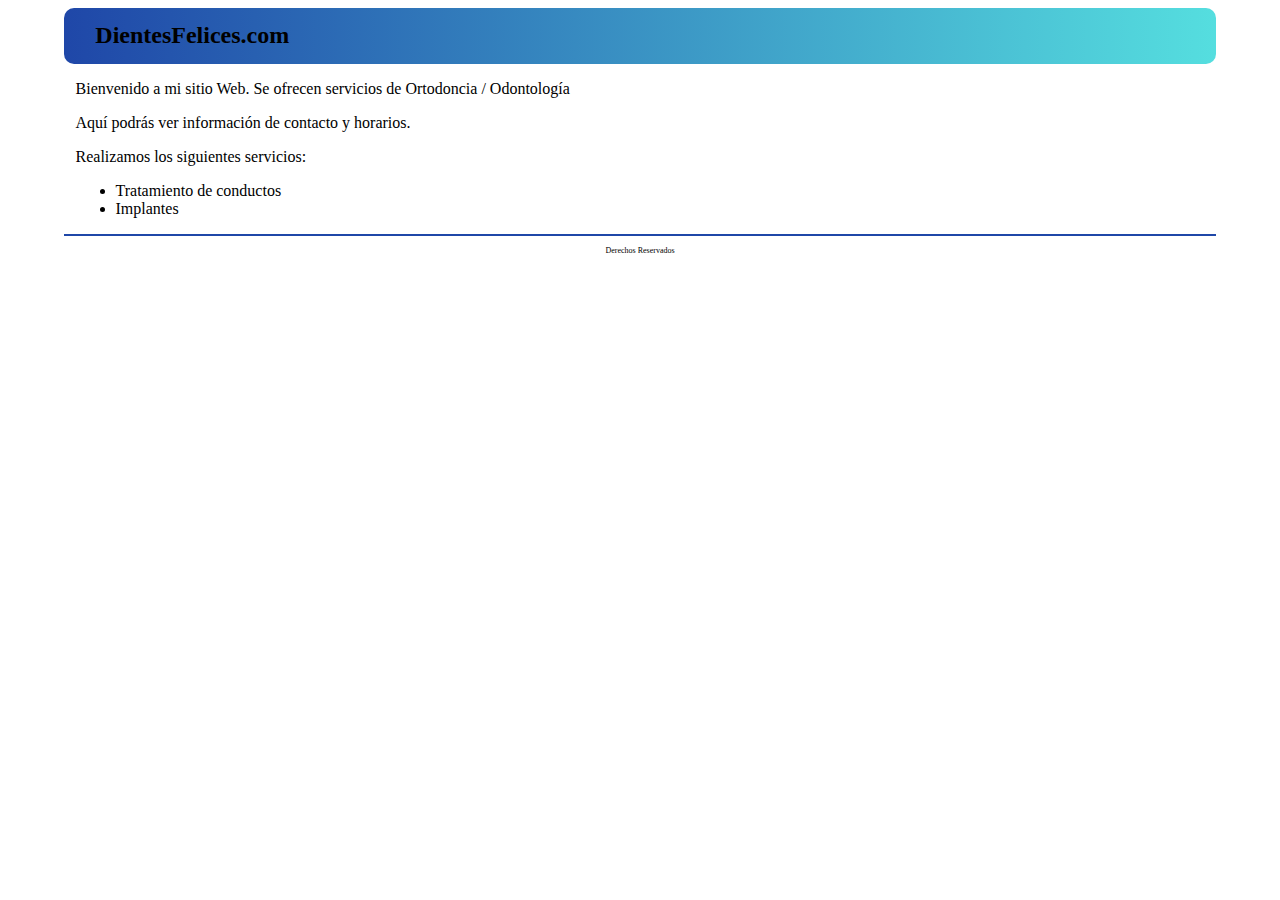
<file: diseno web adactativo/index.html>
<html>
<head>
	<title>DientesFelices</title>
	<link rel="stylesheet" href="css/estilos.css">
	<meta charset="utf-8">
</head>
<body>
<header>
	<h1>
		DientesFelices.com
	</h1>
</header>
<section id="contenido">
	<p>Bienvenido a mi sitio Web. Se ofrecen servicios de Ortodoncia / Odontología</p>
	<p>Aquí podrás ver información de contacto y horarios.</p>
	<p>
		Realizamos los siguientes servicios:
		<ul>
	<li>Tratamiento de conductos</li>
	<li>Implantes</li>
</ul>
	</p>
</section>

<footer>
	Derechos Reservados
</footer>
</body>
</html>
</file>
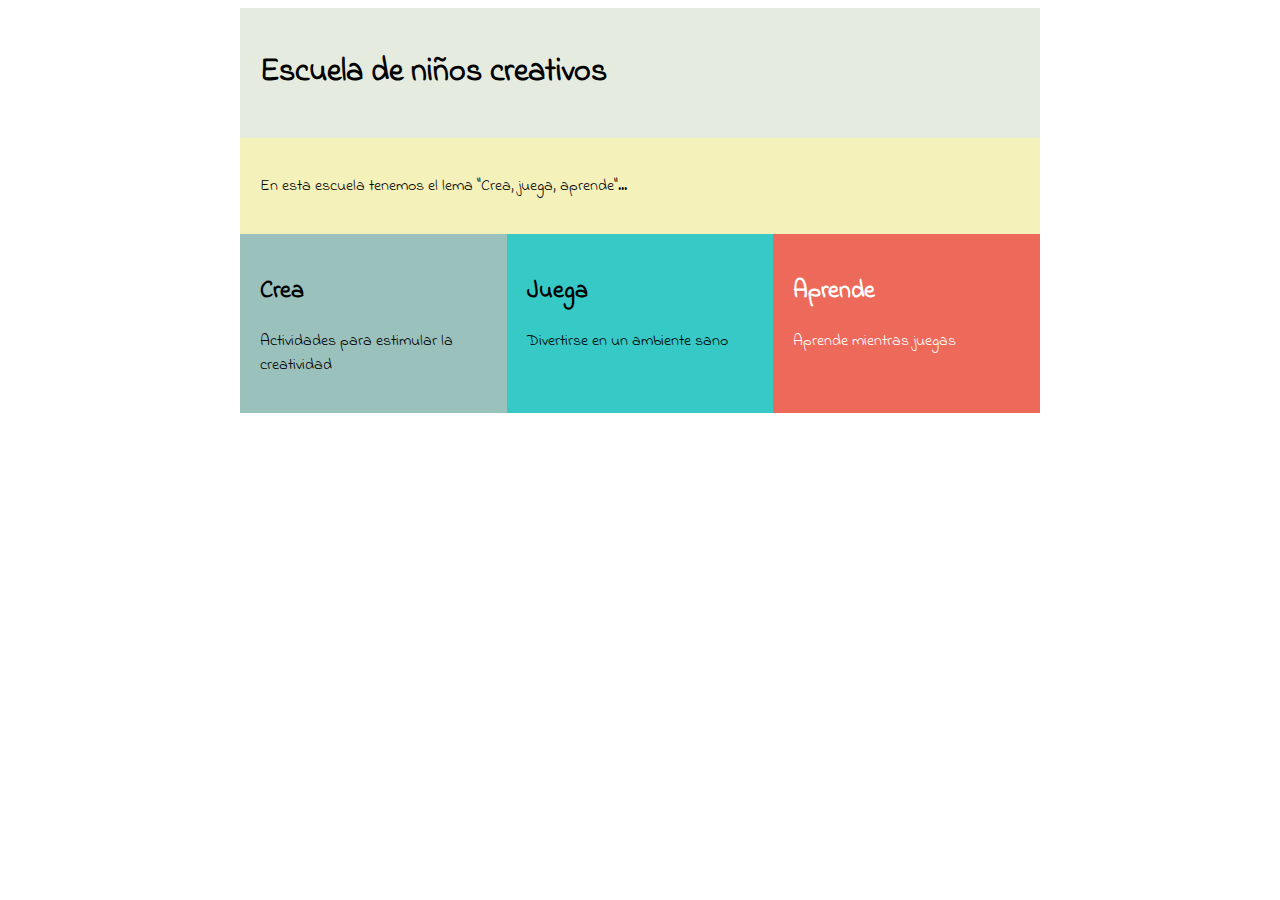
<file: Diseno web adactativo2/index.html>
<!DOCTYPE html>
<html lang="en">
<head>
	<title>Escuela de Niños creativos</title>
	<link href='https://fonts.googleapis.com/css?family=Indie+Flower' rel='stylesheet' type='text/css'>
	<link rel="stylesheet" href="css/estilos.css">
	<meta charset="utf-8">

</head>
<body>
<div class="container" role="main">
	<div class="c1">
		<h1>Escuela de niños creativos</h1>
	</div>
	<div class="c2">
		<p>En esta escuela tenemos el lema "Crea, juega, aprende"...</p>
	</div>
	<div class="c3">
		<h2>Crea</h2>
		<p>Actividades para estimular la creatividad</p>
	</div>
	<div class="c4">
		<h2>Juega</h2>
		<p>Divertirse en un ambiente sano</p>
	</div>
	<div class="c5">
		<h2>Aprende</h2>
		<p>Aprende mientras juegas</p>
	</div>
</div>

</body>
</html>
</file>
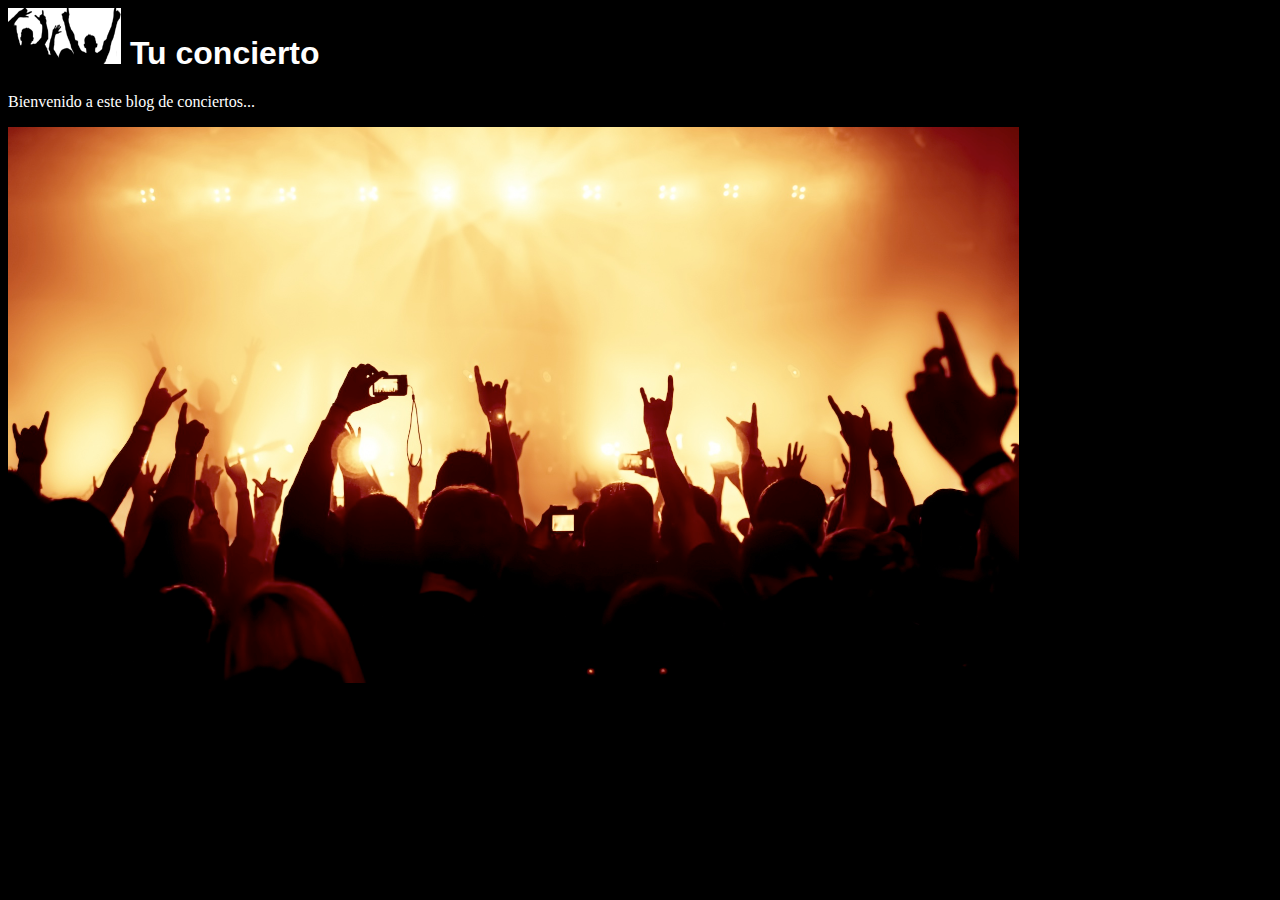
<file: ejercicio1/index.html>
<html>
	<head>
		<title>HTML Base</title>
		<link rel="stylesheet" type="text/css" href="css/estilos1.css">
		<style type="text/css">
			h1 {
				font-family: arial;
			}
		</style>
	</head>
	<body>
		<h1><img src="images/concert_logo.png" alt="Logo" style="background: white;"> Tu concierto</h1>
		<p>
			Bienvenido a este blog de conciertos...
		</p>
		<img src="images/concert.jpg" alt="Concierto" style="width: 80%">
	</body>
</html>
</file>
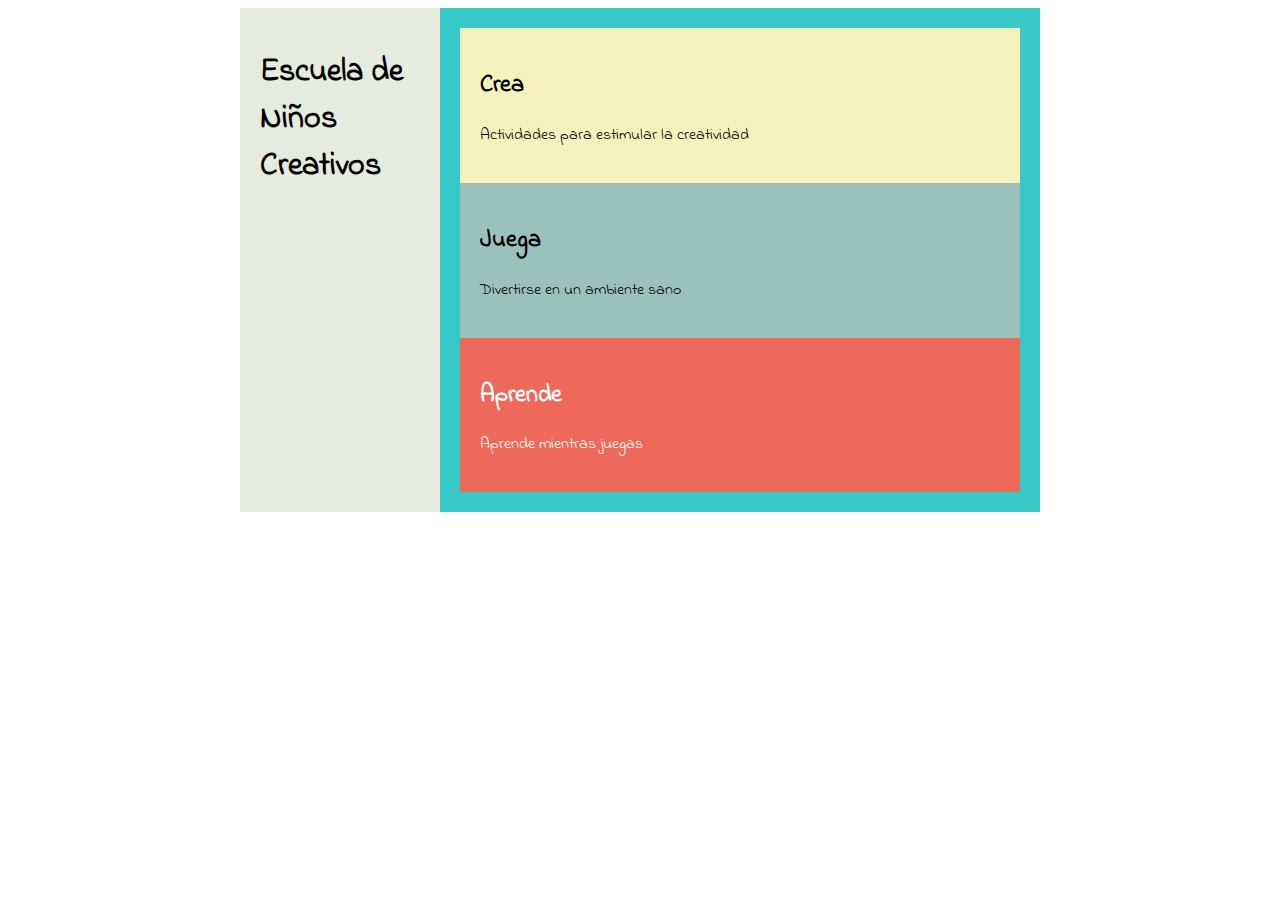
<file: ejercicio10/index.html>
<!DOCTYPE html>
<html lang="en">
<head>
	<title>Escuela de Niños creativos</title>
	<link href='https://fonts.googleapis.com/css?family=Indie+Flower' rel='stylesheet' type='text/css'>
	<link rel="stylesheet" href="css/estilos.css">
	<meta charset="utf-8">
</head>
<body>
<div class="container" role="main">
	<div class="c1">
		<h1>Escuela de Niños Creativos</h1>
	</div>
	<div class="c4">
		<div class="c2">
			<h2>Crea</h2>
			<p>Actividades para estimular la creatividad</p>
		</div>
		<div class="c3">
			<h2>Juega</h2>
			<p>Divertirse en un ambiente sano</p>
		</div>
		<div class="c5">
			<h2>Aprende</h2>
			<p>Aprende mientras juegas</p>
		</div>

	</div>
</div>
</body>
</html>
</file>
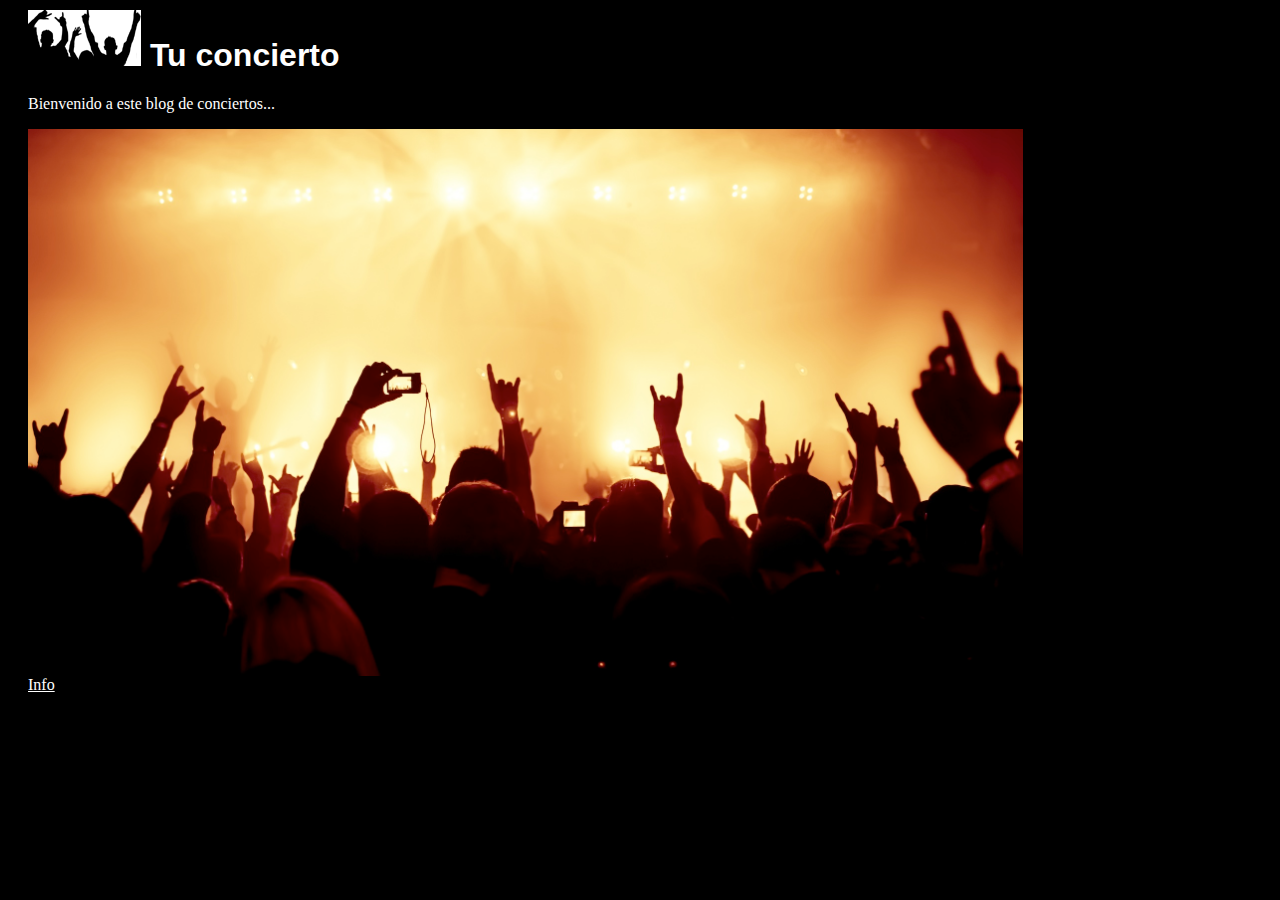
<file: ejercicio2/index.html>
<html>
<div>
	<head>
		<title>HTML Base</title>
		<link rel="stylesheet" href="stylesheets/styles.css">
		<style>
			h1 {
				font-family: Arial;
			}
		</style>
	</head>
	<body>
		<h1><img src="images/concert_logo.png" alt="Logo" style="background-color: white"> Tu concierto</h1>
		<p>
			Bienvenido a este blog de conciertos...
		</p>
		<img src="images/concert.jpg" alt="Concierto" style="width: 80%">
	</body>
	<a href=" mailto:info@tuconcierto.com" class="Info">Info</a>
</div>
</html>
</file>
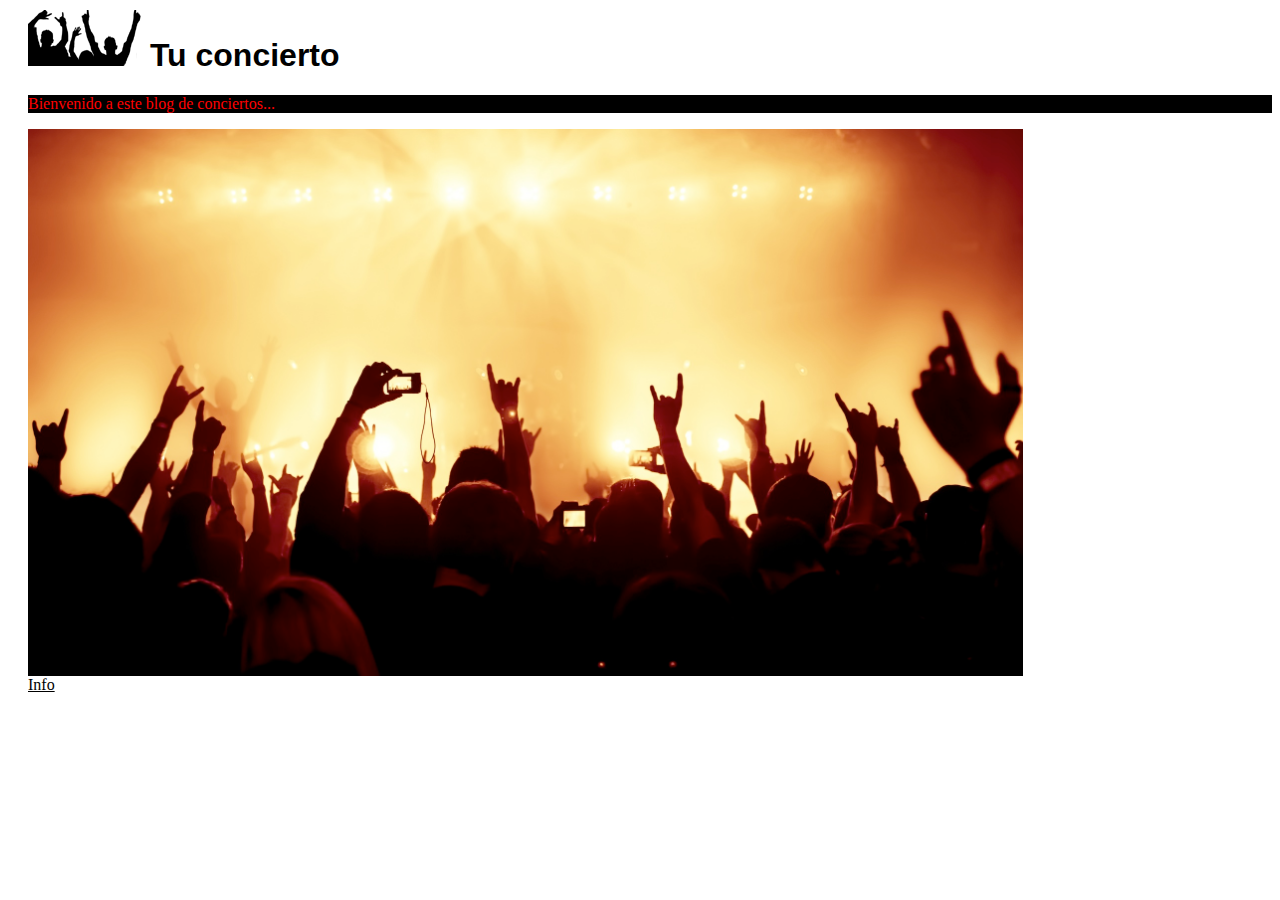
<file: ejercicio3/index.html>
<html>
	<head>
		<title>HTML Base</title>
		<link rel="stylesheet" href="css/estilos.css">
	</head>
	<body>
		<div>
			<h1><img src="images/concert_logo.png" alt="Logo" style="background-color: white"> Tu concierto</h1>
			<p>
				Bienvenido a este blog de conciertos...
			</p>
			<img src="images/concert.jpg" alt="Concierto" style="width: 80%">

			<br>
			<a href="mailto:info@tuconcierto.com">Info</a>
		</div>
	</body>
</html>
</file>
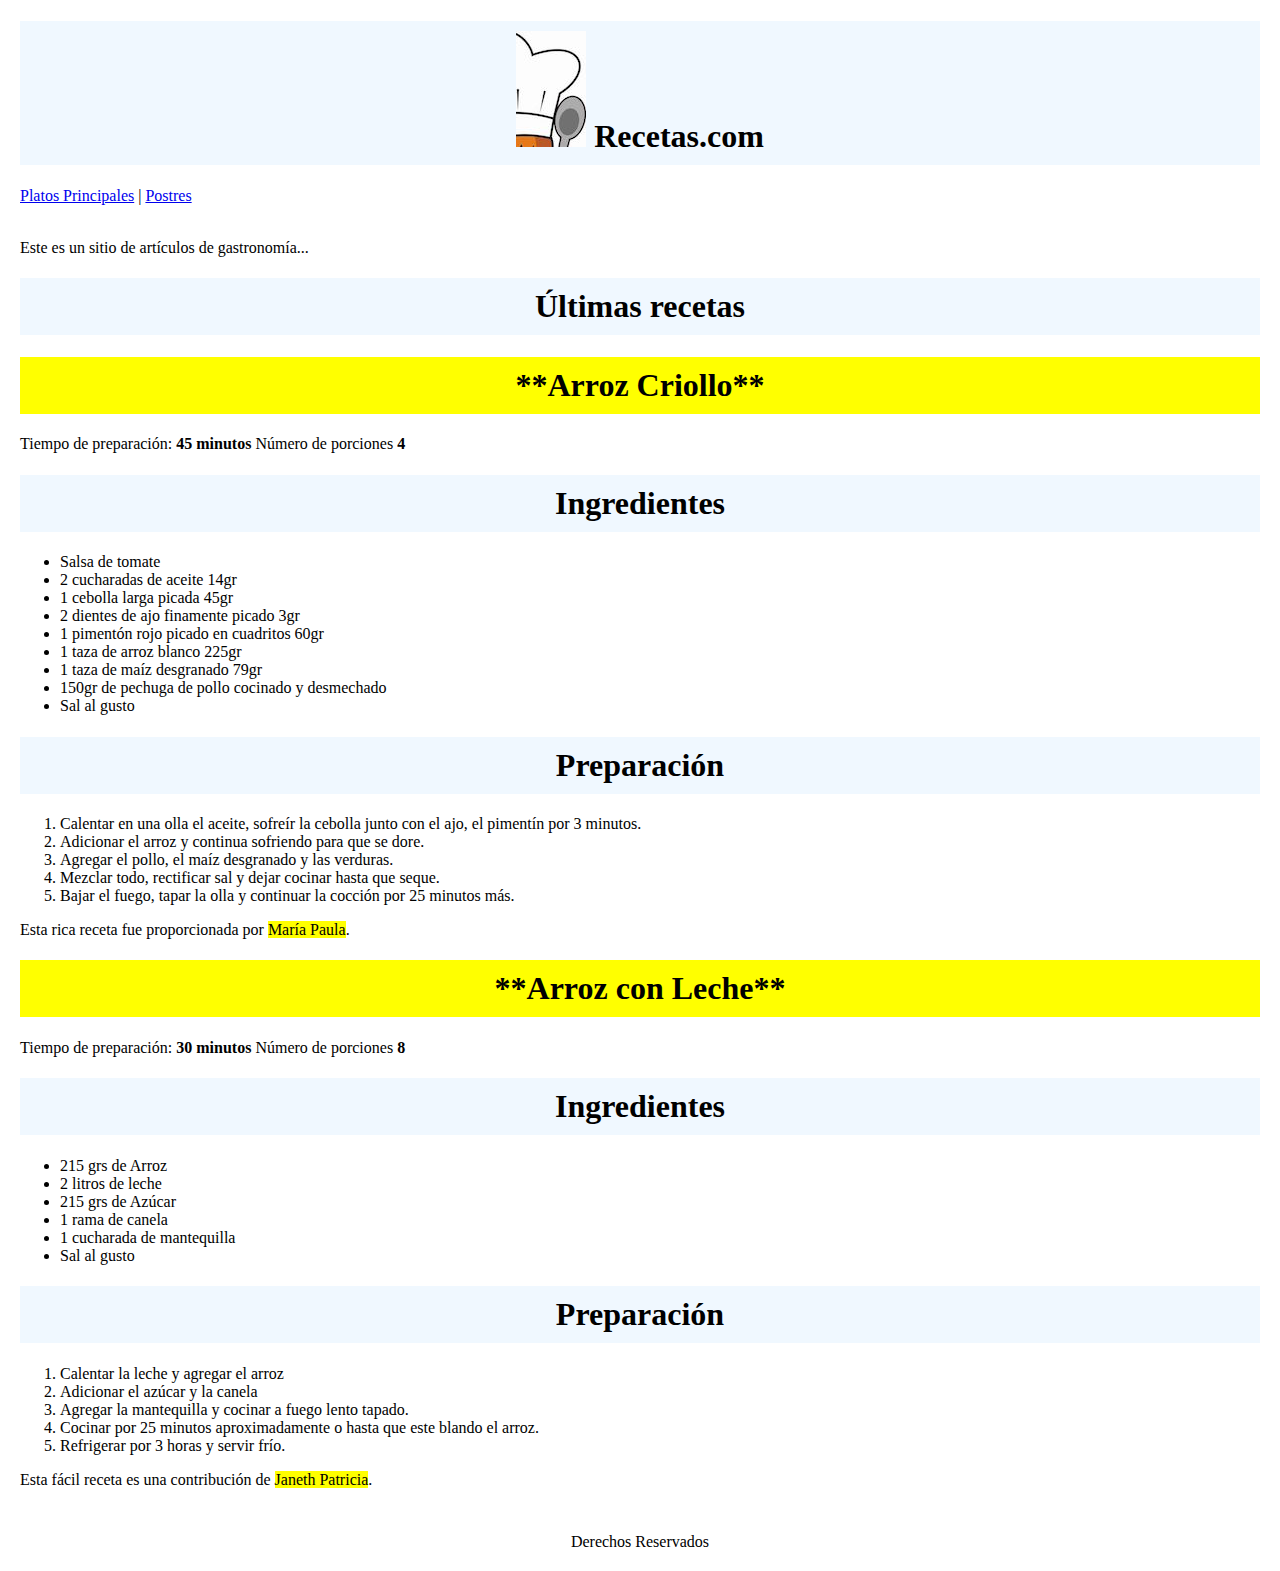
<file: ejercicio4.1/index.html>
<!doctype html>
<html>
<head>
	<title>Recetas</title>
	<link rel="stylesheet" href="css/estilos.css">
</head>
<body>
<header>
	<h1>
		<img src="imagenes/recetas.jpg" alt=""> Recetas.com
	</h1>
</header>
<navbar id="menu-principal">
	<a href="platos_principales.html">Platos Principales</a>
	|
	<a href="postres.html">Postres</a>
</navbar>
<br>
<br>
<p>
	Este es un sitio de art&iacute;culos de gastronom&iacute;a...
</p>
<section>
	<h1 class="titulo">&Uacute;ltimas recetas</h1>
	<article>
		<h1 class="resaltado">**Arroz Criollo**</h1>
		<p>
			Tiempo de preparaci&oacute;n: <strong>45 minutos</strong>

			N&uacute;mero de porciones <strong>4</strong>
		<h1><strong>Ingredientes</strong> </h1>
		<ul>
			<li> Salsa de tomate </li>
			<li> 2 cucharadas de aceite 14gr </li>
			<li> 1 cebolla larga picada 45gr </li>
			<li> 2 dientes de ajo finamente picado 3gr </li>
			<li> 1 piment&oacute;n rojo picado en cuadritos 60gr </li>
			<li> 1 taza de arroz blanco 225gr </li>
			<li> 1 taza de ma&iacute;z desgranado 79gr </li>
			<li> 150gr de pechuga de pollo cocinado y desmechado </li>
			<li> Sal al gusto </li>
		</ul>

		<h1> <strong>Preparaci&oacute;n</strong></h1>
		<ol>
			<li> Calentar en una olla el aceite, sofre&iacute;r la cebolla junto con el ajo, el piment&iacute;n por 3 minutos. </li>
			<li> Adicionar el arroz y continua sofriendo para que se dore. </li>
			<li> Agregar el pollo, el ma&iacute;z desgranado y las verduras. </li>
			<li> Mezclar todo, rectificar sal y dejar cocinar hasta que seque. </li>
			<li> Bajar el fuego, tapar la olla y continuar la cocci&oacute;n por 25 minutos m&aacute;s. </li>
		</ol>
		</p>
		<p> Esta rica receta fue proporcionada por <span class="resaltado">Mar&iacute;a Paula</span>. </p>
	</article>
	<article>
		<p>
		<h1 class="resaltado">**Arroz con Leche**</h1>
		<p>
			Tiempo de preparaci&oacute;n: <strong>30 minutos</strong>

			N&uacute;mero de porciones <strong>8</strong>
		<h1><strong>Ingredientes</strong> </h1>
		<ul>
			<li> 215 grs de Arroz </li>
			<li> 2 litros de leche </li>
			<li> 215 grs de Azúcar </li>
			<li> 1 rama de canela </li>
			<li> 1 cucharada de mantequilla </li>
			<li> Sal al gusto </li>
		</ul>

		<h1> <strong>Preparaci&oacute;n</strong></h1>
		<ol>
			<li> Calentar la leche y agregar el arroz </li>
			<li> Adicionar el azúcar y la canela </li>
			<li> Agregar la mantequilla y cocinar a fuego lento tapado. </li>
			<li> Cocinar por 25 minutos aproximadamente o hasta que este blando el arroz. </li>
			<li> Refrigerar por 3 horas y servir frío. </li>
		</ol>
		</p>
		<p> Esta f&aacute;cil receta es una contribuci&oacute;n de <span class="resaltado">Janeth Patricia</span>. </p>
		</p>
	</article>
</section>
<br>
<footer>
	Derechos Reservados
</footer>
</body>
</html>
</file>
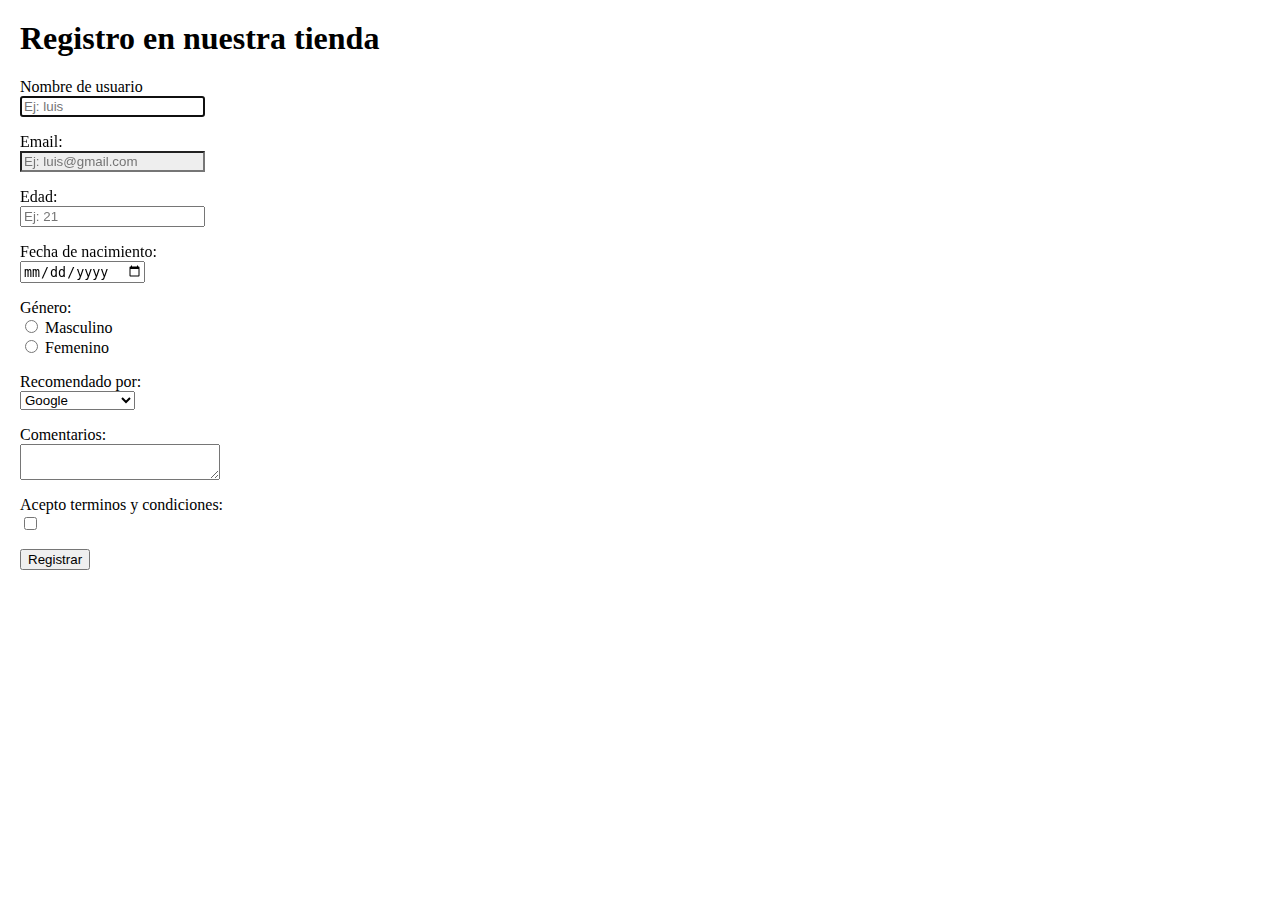
<file: ejercicio5/index.html>
<html>
<head>
	<link rel="stylesheet" type="text/css" href="css/estilos.css">
	<title>HTML Base</title>
</head>
<body>
<h1>Registro en nuestra tienda</h1>
<form action="">
	<p>
		<label for="username">Nombre de usuario</label>
		<br>
		<input type="text" name="username" placeholder="Ej: luis" autofocus required>
	</p>
	<p>
		<label for="email">Email: </label>
		<br>
		<input type="email" name="email" placeholder="Ej: luis@gmail.com" required>
	</p>
	<p>
		<label for="age">Edad: </label>
		<br>
		<input type="number" name="age" placeholder="Ej: 21" required>
	</p>
	<p>
		<label for="dob">Fecha de nacimiento: </label>
		<br>
		<input type="date" name="dob" placeholder="Ej: 21" >
	</p>
	<p>
		<label for="genre">G&eacute;nero: </label>
		<br>
		<input type="radio" name="genre"> Masculino
		<br>
		<input type="radio" name="genre"> Femenino
	</p>
	<p>
		<label for="recommend">Recomendado por: </label>
		<br>
		<select name="recommend">
			<option value="1">Google</option>
			<option value="1">Amigo</option>
			<option value="1">Redes Sociales</option>
		</select>
	</p>
	<p>
		<label for="comment">Comentarios: </label>
		<br>
		<textarea name="comment" id="" ></textarea>
	</p>

	<p>
		<label for="accept">Acepto terminos y condiciones: </label>
		<br>
		<input type="checkbox" name="accept">
	</p>

	<p>
		<input type="submit" value="Registrar">
	</p>
</form>

</body>
</html>
</file>
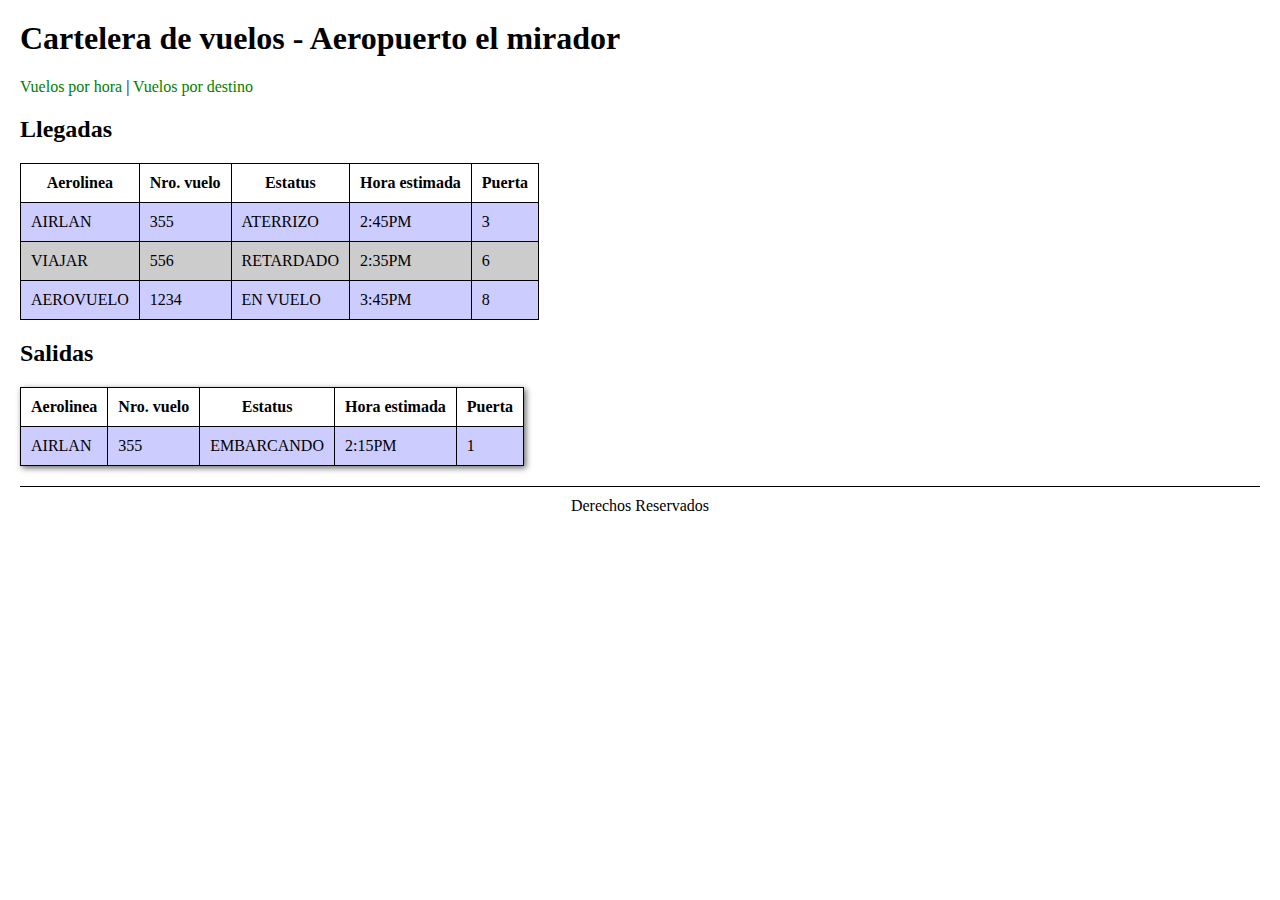
<file: ejercicio6/index.html>
<html>
	<head>
		<meta charset="utf-8">
		<link rel="stylesheet" type="text/css" href="estilos/estilos.css">
		<title>HTML Base</title>
	</head>
	<body>
		<h1>Cartelera de vuelos - Aeropuerto el mirador</h1>
				<navbar id="menu-principal">
					<a href="vuelos_por_hora.html">Vuelos por hora</a>
					
					<a href="vuelos_por_destino.html">Vuelos por destino</a>
				</navbar>		
		<h2>Llegadas</h2>
		<table>
			<thead>
				<tr>
					<th>Aerolinea</th>
					<th>Nro. vuelo</th>
					<th>Estatus</th>
					<th>Hora estimada</th>
					<th>Puerta</th>
				</tr>
			</thead>
			<tbody>
				<tr>
					<td>AIRLAN</td>
					<td>355</td>
					<td>ATERRIZO</td>
					<td>2:45PM</td>
					<td>3</td>
				</tr>
				<tr>
					<td>VIAJAR</td>
					<td>556</td>
					<td>RETARDADO</td>
					<td>2:35PM</td>
					<td>6</td>
				</tr>
				<tr>
					<td>AEROVUELO</td>
					<td>1234</td>
					<td>EN VUELO</td>
					<td>3:45PM</td>
					<td>8</td>
				</tr>
			</tbody>
		</table>

		<h2>Salidas</h2>
		<table class="sombra">
			<thead>
			<tr>
				<th>Aerolinea</th>
				<th>Nro. vuelo</th>
				<th>Estatus</th>
				<th>Hora estimada</th>
				<th>Puerta</th>
			</tr>
			</thead>
			<tbody>
			<tr>
				<td>AIRLAN</td>
				<td>355</td>
				<td>EMBARCANDO</td>
				<td>2:15PM</td>
				<td>1</td>
			</tr>
			</tbody>
		</table>
		<footer>Derechos Reservados</footer>
	</body>
</html>
</file>
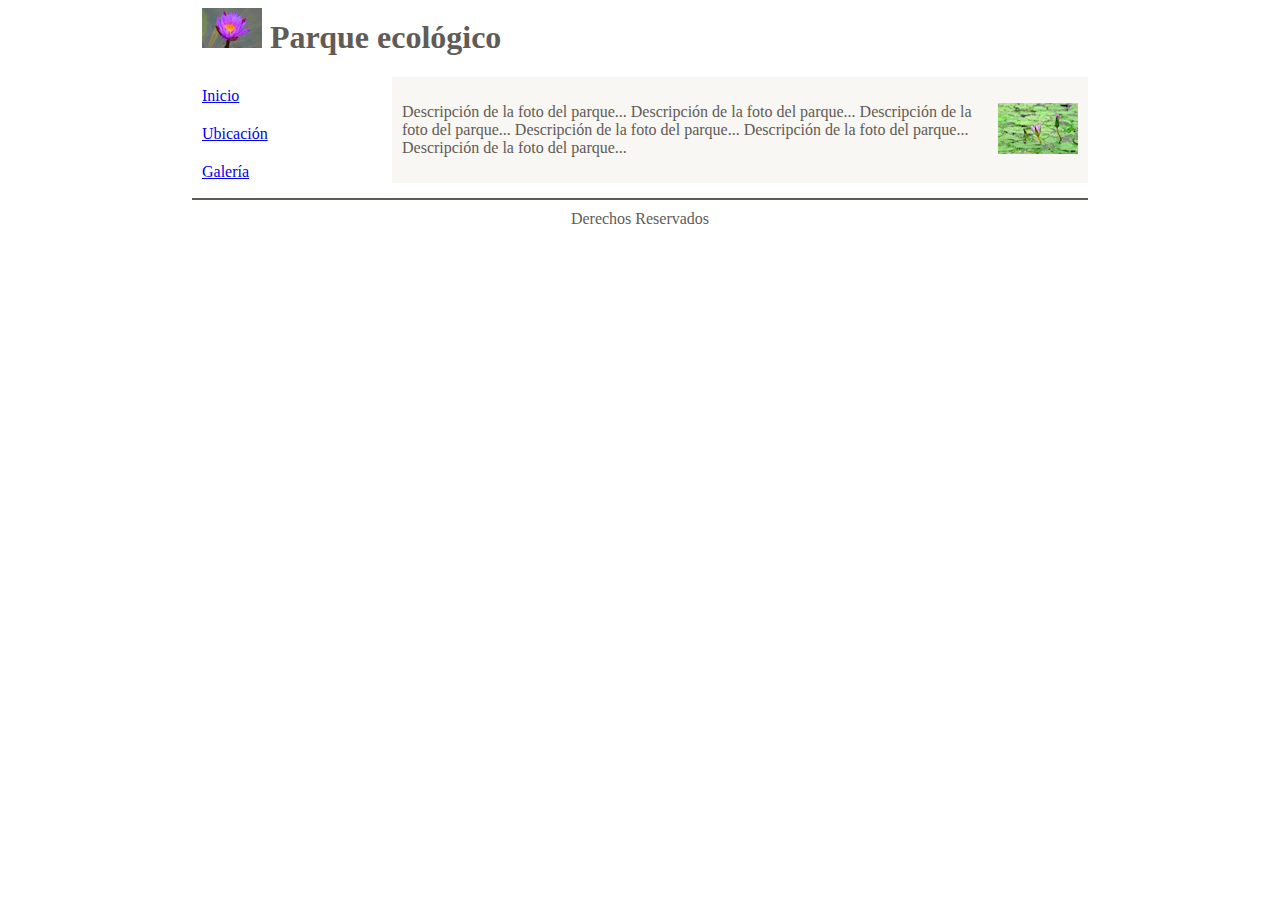
<file: ejercicio7/index.html>
<html>
<head>
	<title>Parque</title>
	<link rel="stylesheet" href="css/estilos.css">
</head>
<body>
<header>
	<h1>
		<img src="imagenes/imagen1.jpg" alt=""> Parque ecol&oacute;gico
	</h1>
</header>
<navbar id="menu-principal">
	<ul>
		<li><a href="#">Inicio</a></li>
		<li><a href="#">Ubicaci&oacute;n</a></li>
		<li><a href="#">Galer&iacute;a</a></li>
	</ul>
</navbar>
<section id="contenido">

	<p>
		<img src="imagenes/imagen2.jpg" alt="">
		Descripci&oacute;n de la foto del parque...
		Descripci&oacute;n de la foto del parque...
		Descripci&oacute;n de la foto del parque...
		Descripci&oacute;n de la foto del parque...
		Descripci&oacute;n de la foto del parque...
		Descripci&oacute;n de la foto del parque...
	</p>

</section>

<footer>
	Derechos Reservados
</footer>
</body>
</html>
</file>
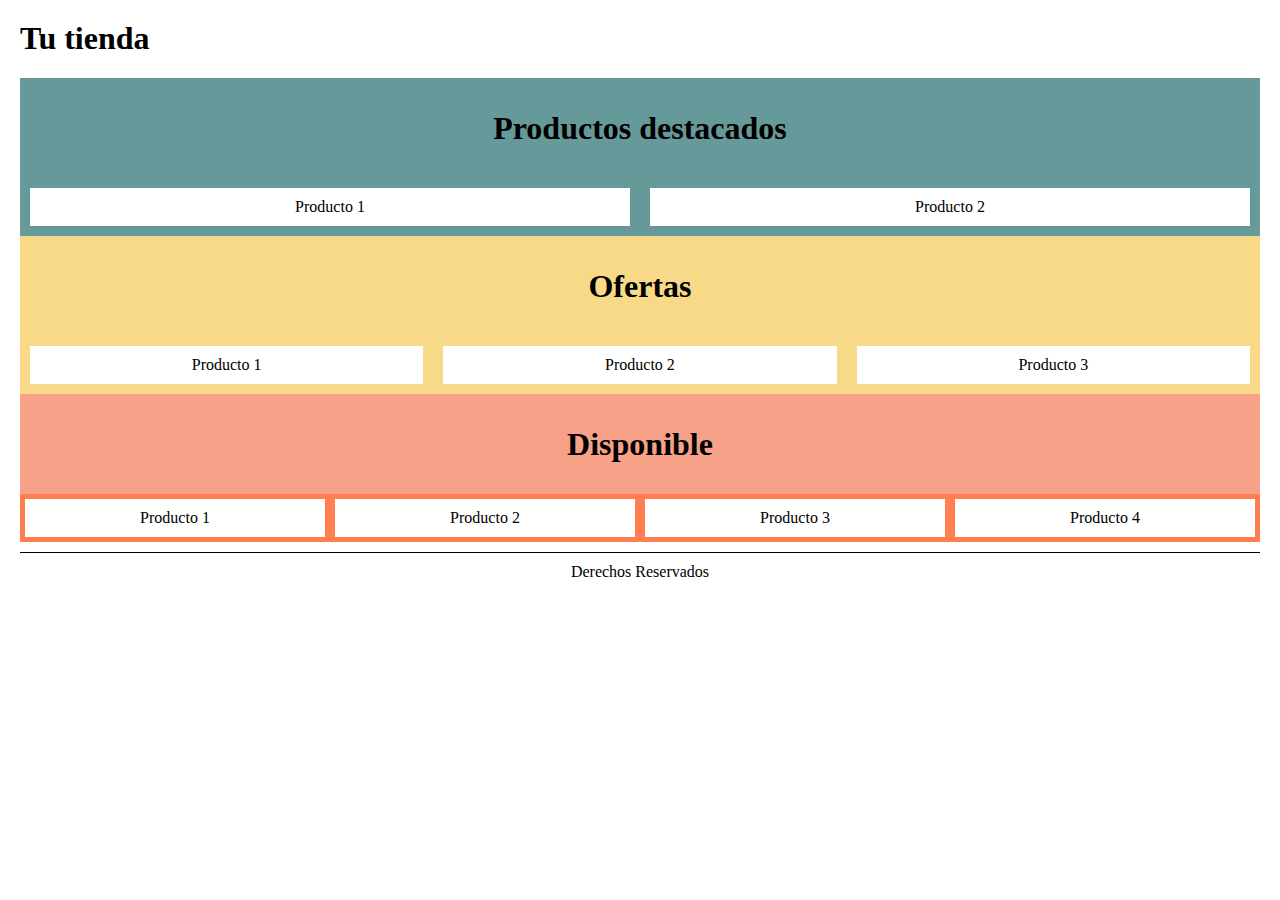
<file: ejercicio8/index.html>
<html>
<head>
	<title>Tienda</title>
	<link rel="stylesheet" href="css/estilos.css">
</head>
<body>
<header>
	<h1>
		Tu tienda
	</h1>
</header>
<section id="contenido">
	<section id="destacados">
		<h1>Productos destacados</h1>
		<div class="contenedor">
			<div>
				Producto 1
			</div>
			<div>
				Producto 2
			</div>
		</div>
	</section>
	<section id="ofertas">
		<h1>Ofertas</h1>
		<div class="contenedor">
			<div>
				Producto 1
			</div>
			<div>
				Producto 2
			</div>
			<div>
				Producto 3
			</div>
		</div>
	</section>
	<section id="disponible">
		<h1>Disponible</h1>
		<div class="contenedor">
			<div>
				Producto 1
			</div>
			<div>
				Producto 2
			</div>
			<div>
				Producto 3
			</div>
			<div>
				Producto 4
			</div>

		</div>
	</section>
</section>
<footer>
	Derechos Reservados
</footer>
</body>
</html>
</file>
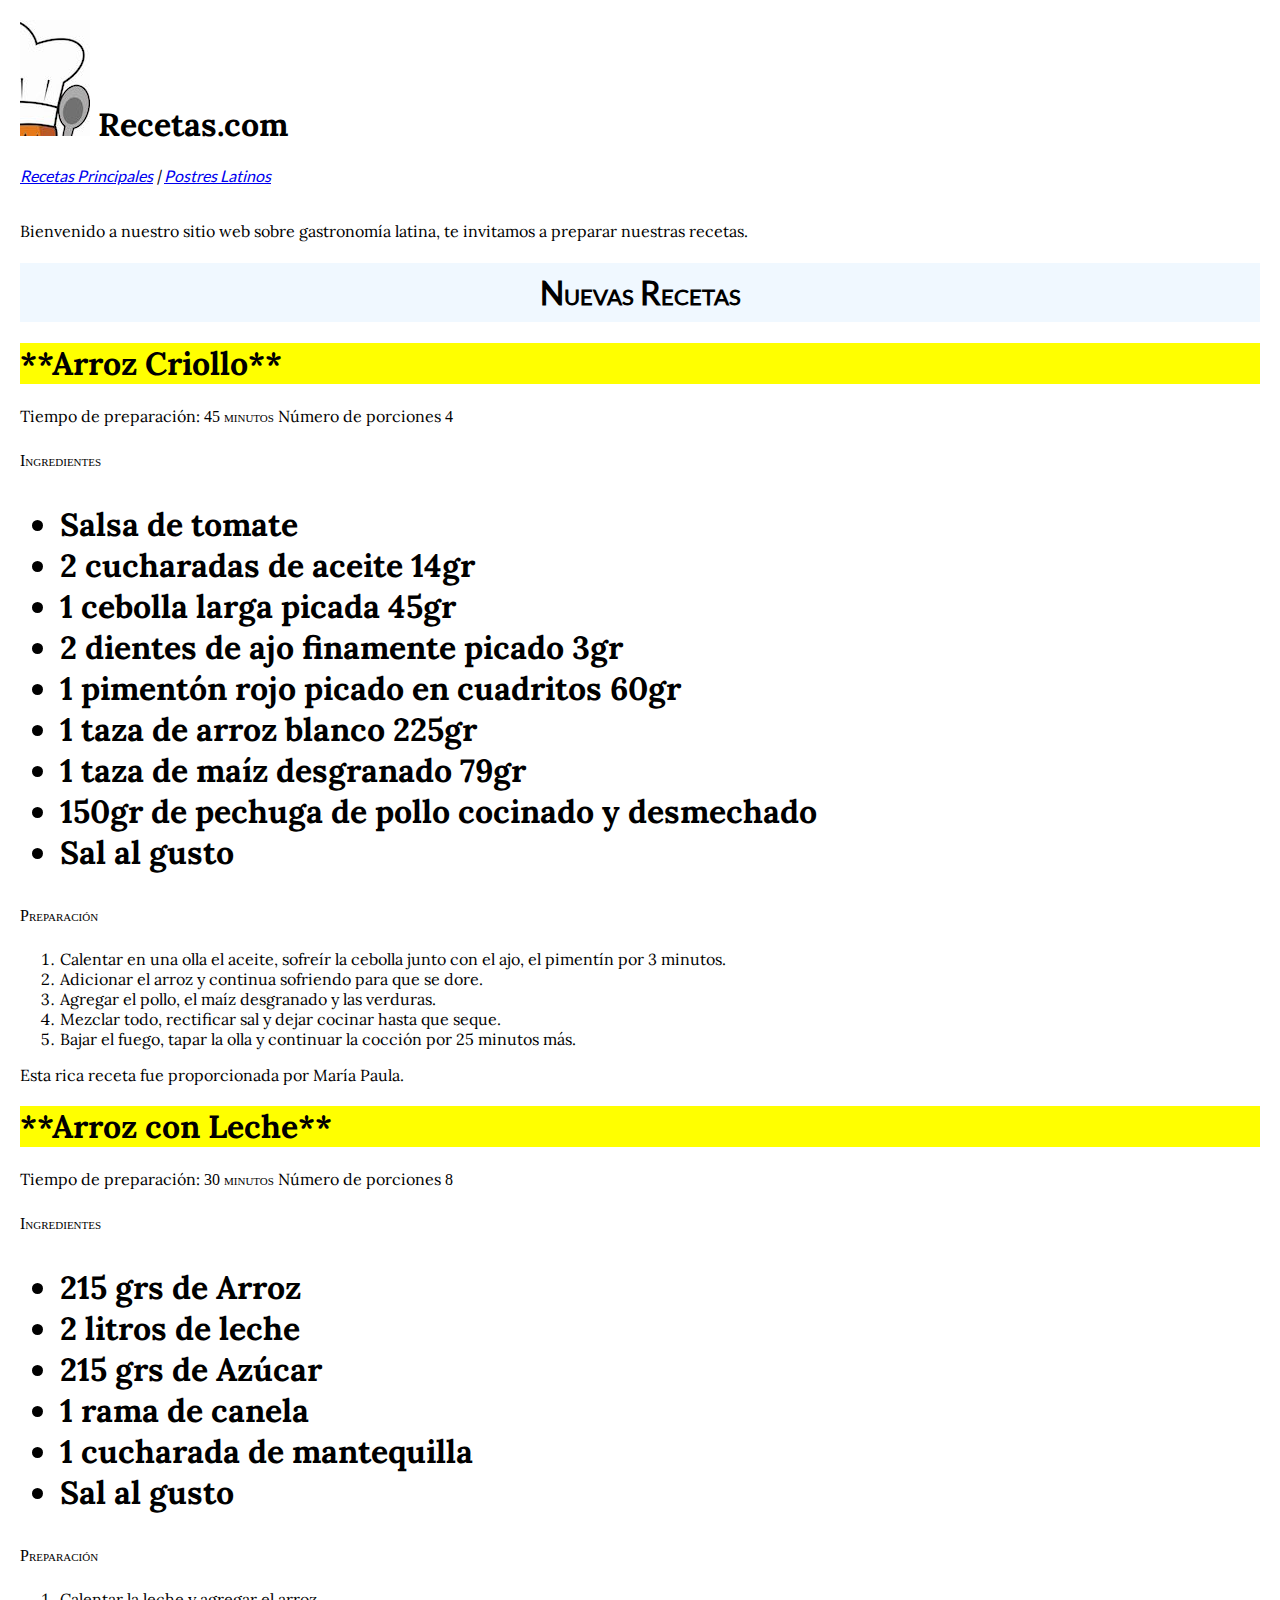
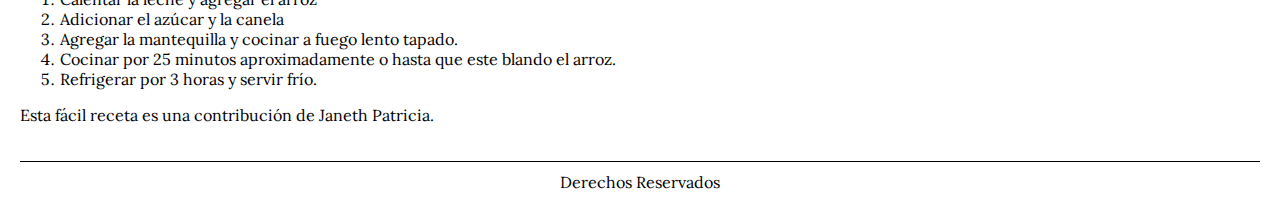
<file: ejercicio9/index.html>
<html>
<head>
	<title>Recetas</title>
	<link href='https://fonts.googleapis.com/css?family=Lora:400,400italic,700,700italic' rel='stylesheet' type='text/css'>
	<link rel="stylesheet" href="css/estilos.css">
</head>
<body>
<header>
	<h1>
		<img src="imagenes/recetas.jpg" alt=""> Recetas.com
	</h1>
</header>
<navbar id="menu-principal">
	<a href="http://www.recetasgratis.net">Recetas Principales</a>
	|
	<a href="http://cocinalatina.about.com/od/Postresentremesesydulces/">Postres Latinos</a>
</navbar>
<br>
<br>
<p>
	Bienvenido a nuestro sitio web sobre gastronom&iacute;a latina, te invitamos a preparar nuestras recetas.
</p>
<section>
	<h1 class="titulo">Nuevas Recetas</h1>
	<article>
		<h1 class="resaltado">**Arroz Criollo**</h1>
		<p>
			Tiempo de preparaci&oacute;n: <strong>45 minutos</strong>

			N&uacute;mero de porciones <strong>4</strong>
		<h1><strong>Ingredientes</strong>
			<ul>
				<li> Salsa de tomate</li>
				<li> 2 cucharadas de aceite 14gr</li>
				<li> 1 cebolla larga picada 45gr</li>
				<li> 2 dientes de ajo finamente picado 3gr</li>
				<li> 1 piment&oacute;n rojo picado en cuadritos 60gr</li>
				<li> 1 taza de arroz blanco 225gr</li>
				<li> 1 taza de ma&iacute;z desgranado 79gr</li>
				<li> 150gr de pechuga de pollo cocinado y desmechado</li>
				<li> Sal al gusto</li>
			</ul>

			<H1><strong>Preparaci&oacute;n</strong></H1>
			<ol>
				<li> Calentar en una olla el aceite, sofre&iacute;r la cebolla junto con el ajo, el piment&iacute;n por
					3 minutos.
				</li>
				<li> Adicionar el arroz y continua sofriendo para que se dore.</li>
				<li> Agregar el pollo, el ma&iacute;z desgranado y las verduras.</li>
				<li> Mezclar todo, rectificar sal y dejar cocinar hasta que seque.</li>
				<li> Bajar el fuego, tapar la olla y continuar la cocci&oacute;n por 25 minutos m&aacute;s.</li>
			</ol>
		</p>
		<p> Esta rica receta fue proporcionada por Mar&iacute;a Paula. </p>
	</article>
	<article>
		<p>
		<h1 class="resaltado">**Arroz con Leche**</h1>
		<p>
			Tiempo de preparaci&oacute;n: <strong>30 minutos</strong>

			N&uacute;mero de porciones <strong>8</strong>
		<h1><strong>Ingredientes</strong>
			<ul>
				<li> 215 grs de Arroz</li>
				<li> 2 litros de leche</li>
				<li> 215 grs de Az&uacute;car</li>
				<li> 1 rama de canela</li>
				<li> 1 cucharada de mantequilla</li>
				<li> Sal al gusto</li>
			</ul>

			<H1><strong>Preparaci&oacute;n</strong></H1>
			<ol>
				<li> Calentar la leche y agregar el arroz</li>
				<li> Adicionar el az&uacute;car y la canela</li>
				<li> Agregar la mantequilla y cocinar a fuego lento tapado.</li>
				<li> Cocinar por 25 minutos aproximadamente o hasta que este blando el arroz.</li>
				<li> Refrigerar por 3 horas y servir fr&iacute;o.</li>
			</ol>
		</p>
		<p> Esta f&aacute;cil receta es una contribuci&oacute;n de Janeth Patricia. </p>
		</p>
	</article>
</section>
<br>
<footer>
	Derechos Reservados
</footer>
</body>
</html>
</file>
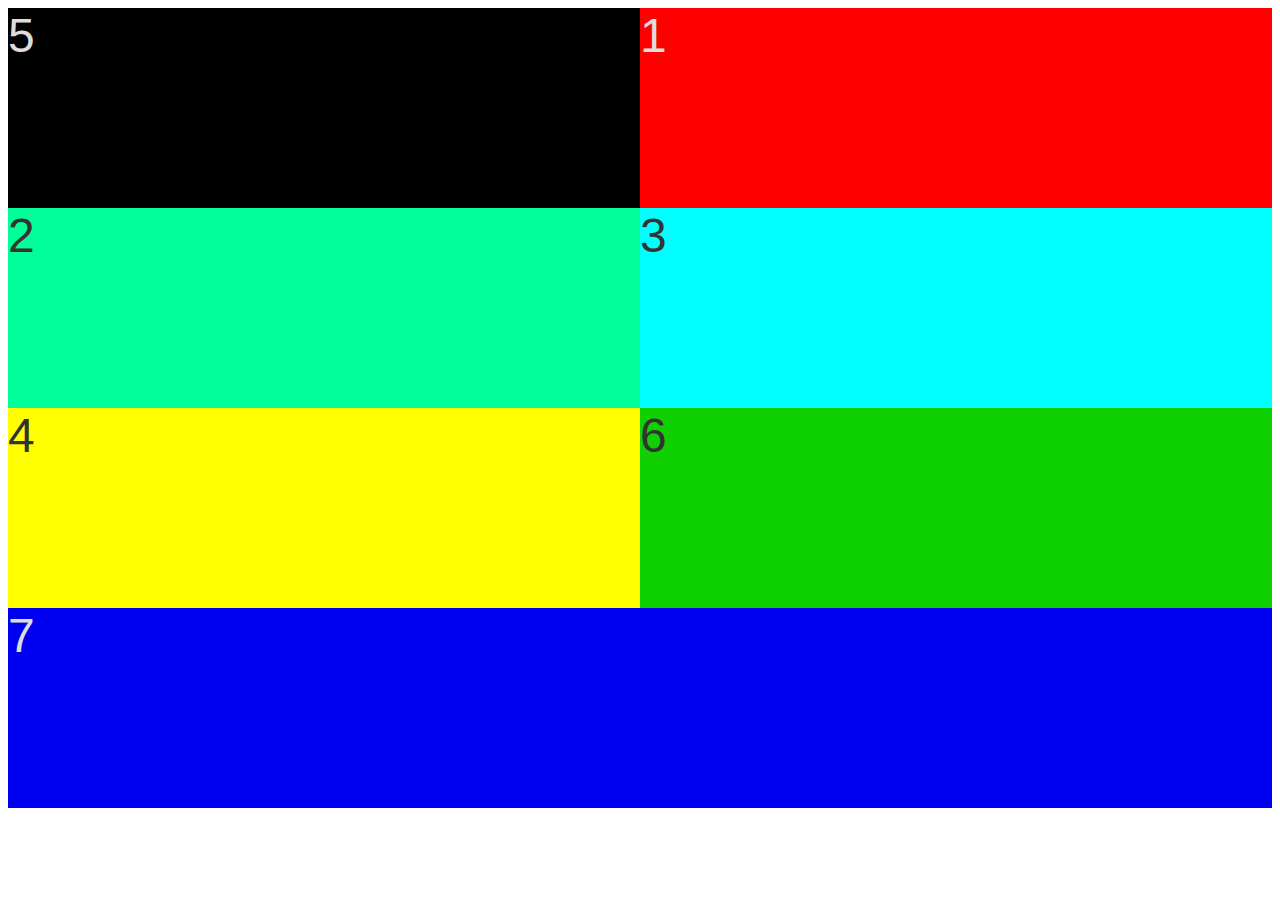
<file: Flex/index.html>
<!DOCTYPE html>
<html>
    <head>
        <meta charset="utf-8">
        <meta name="viewport" content="width=device-width,user-scalable=no">
        <title>CSS Transformaciones</title>
        <link rel="stylesheet" href="css/estilos.css">
    </head>
    <body>
      <div class="contenedor">
        <div class="bloque1">1</div>
        <div class="bloque2">2</div>
        <div class="bloque3">3</div>
        <div class="bloque4">4</div>
        <div class="bloque5">5</div>
        <div class="bloque6">6</div>
        <div class="bloque7">7</div>
      </div>


    </body>
</html>
</file>
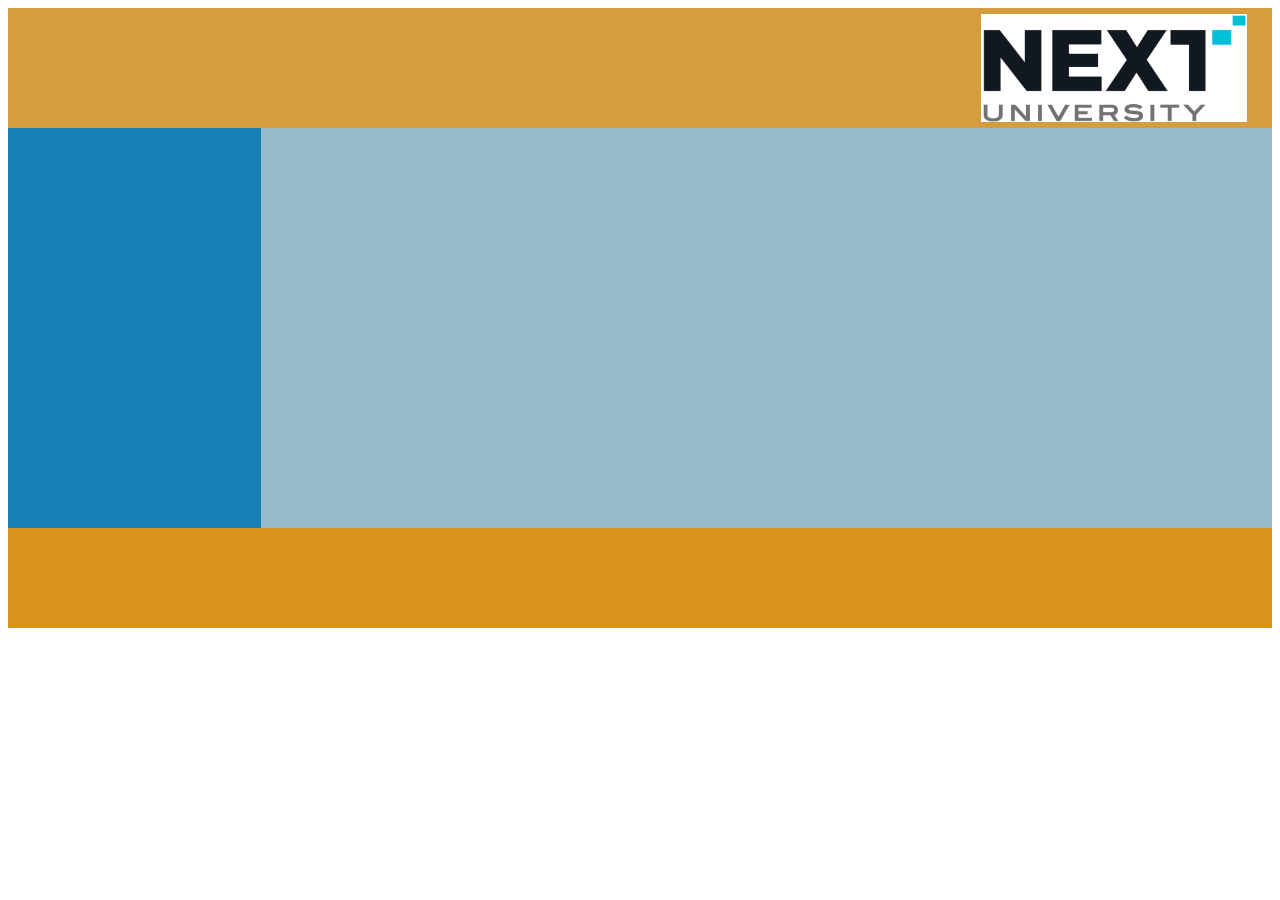
<file: float/index.html>
<!DOCTYPE html>
<html>
  <head>
    <meta charset="utf-8">
    <meta name="viewport" content="width:device-width">
    <link rel="stylesheet" href="css/estilos.css">
    <title>Propiedad Float</title>
  </head>
  <body>
    <header>
      <img src="imagenes/logoNextU.png" alt="Logo NextU" title="Logo NextU"/>
    </header>
    <section>
        <aside>

        </aside>
        <article>

        </article>
    </section>
    <footer>

    </footer>
  </body>
</html>
</file>
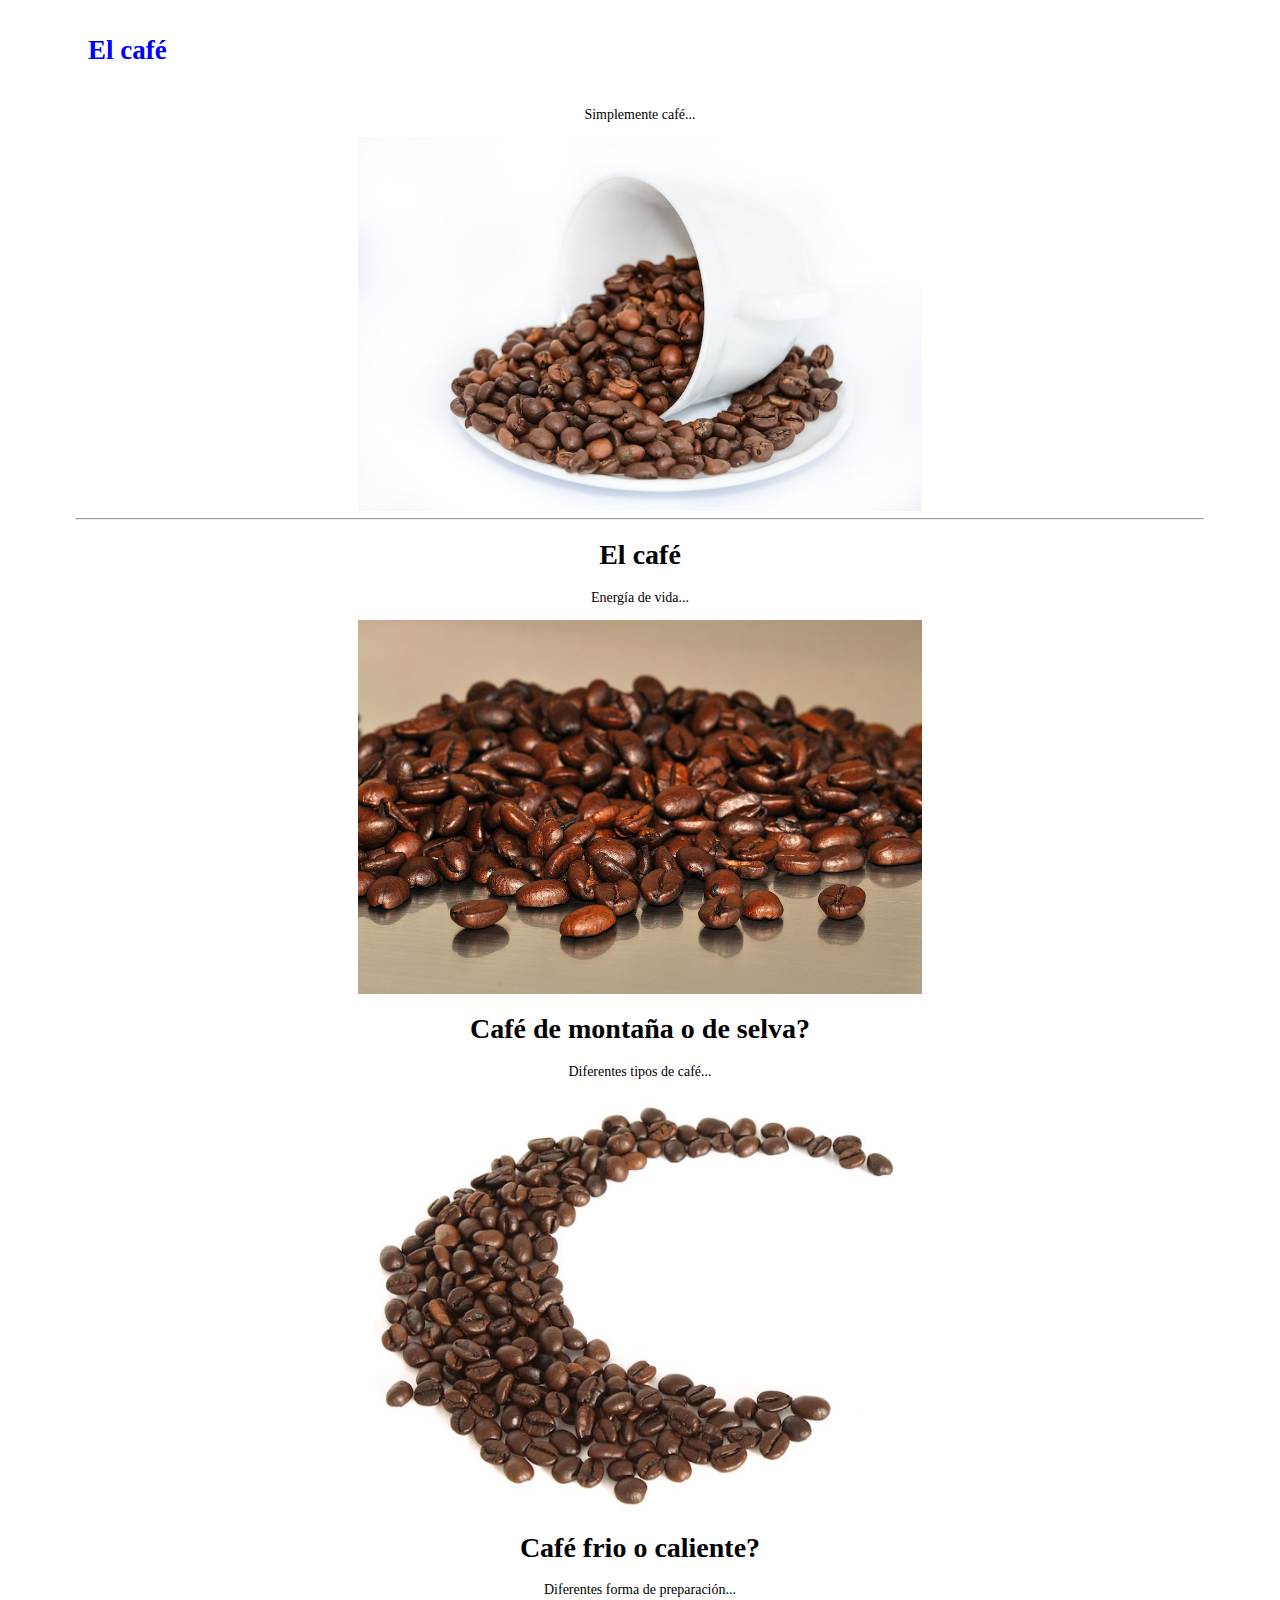
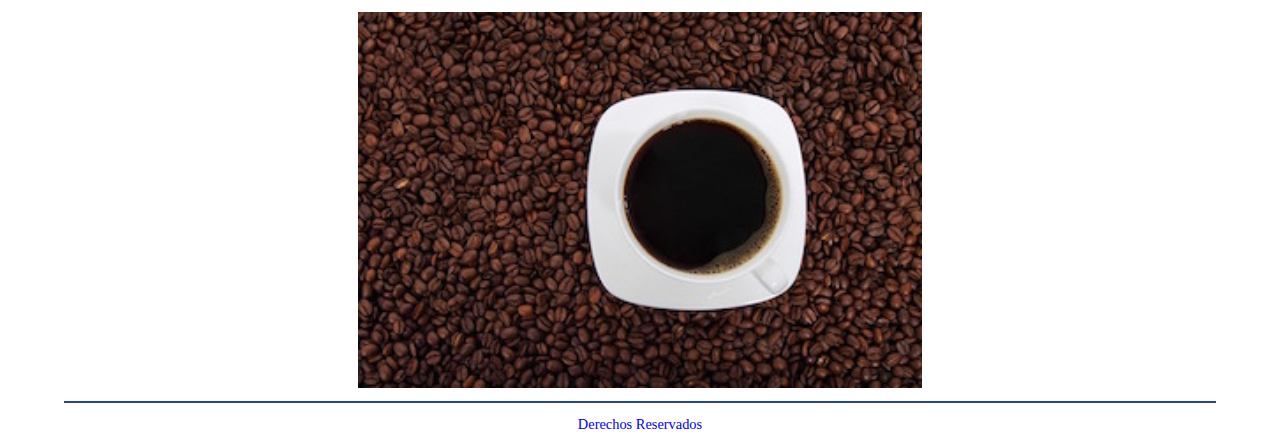
<file: Media queries/index.html>
<html>
<head>
	<title>El café</title>
	<link rel="stylesheet" href="css/estilos.css">
	<meta charset="utf-8">
	<meta name="viewport" content="width=device-width, initial-scale=1.0">
</head>
<body>
<header>
	<h1>
		El café
	</h1>
</header>
<section id="contenido">
	<div id="resumen">
		<p>Simplemente café...</p>
		<img src="imagenes/cafe.jpg">
	</div>
	<hr>
	<article>
		<h1>El café</h1>
		<p>Energía de vida...</p>
		<img src="imagenes/cafe_grande.jpg">
	</article>

	<article>
		<h1>Café de montaña o de selva?</h1>
		<p>Diferentes tipos de café...</p>
		<img src="imagenes/cafe_mediana.jpg">
	</article>

	<article>
		<h1>Café frio o caliente?</h1>
		<p>Diferentes forma de preparación...</p>
		<img src="imagenes/cafe_pequena.jpg">
	</article>
</section>

<footer>
	Derechos Reservados
</footer>
</body>
</html>
</file>
<file: diseno web adactativo/css/estilos.css>
body {
	font-family: Verdana;
	width: 90%;
	margin-left: 5%;
}

header {
	padding: 3px 10px;
	margin-bottom: 5px;
	background: -webkit-linear-gradient(left, #1f47a8, #55dedf); /* For Safari 5.1 to 6.0 */
	background: -o-linear-gradient(right, #1f47a8, #55dedf); /* For Opera 11.1 to 12.0 */
	background: -moz-linear-gradient(right, #1f47a8, #55dedf); /* For Firefox 3.6 to 15 */
	background: linear-gradient(to right, #1f47a8, #55dedf); /* Standard syntax */
	border-radius: 10px;
}
#contenido{
	margin: 1%;
}

header h1 {
	padding-left: 10px;
	margin: 1%;
	font-size: 1.5em;
}

footer {
	font-size: 8px;
	border-top: solid 2px #1f47a8;
	padding-top: 10px;
	margin-top: 15px;
	text-align: center;
}
</file>
<file: Diseno web adactativo2/css/estilos.css>
body {
	font-family: Indie Flower;
}

.container {
	margin: 0;
	padding: 0;
	width: 100%;
}

.container div {
	box-sizing: border-box;
	min-width: 150px;
	padding: 20px;
}

.c1 {
	color: black;
	background-color: #E6EBE0;
}

.c2 {
	color: black;
	background-color: #F4F1BB;
}

.c3 {
	color: black;
	background-color: #9BC1BC;
}

.c4 {
	color: black;
	background-color: #36C9C6;
}

.c5 {
	color: white;
	background-color: #ED6A5A;
}

.container {
	display:-webkit-flex;
	display: flex;
	-webkit-flex-flow: row wrap;
	flex-flow: row wrap;
}

.c1, .c2, .c3, .c4, .c5 {
	width: 100%;
}

@media (min-width: 600px) {
	.c2, .c3, .c4, .c5 {
		width: 50%;
	}
}

@media (min-width: 800px){
	.c1{
		width: 100%;
	}


	.c2{
		width: 100%;
	}



	.c3, .c4, .c5{
		width: 33.33%;
	}	

	.container{
		width: 800px;
		margin-left: auto;
		margin-right: auto;
	}
}
</file>
<file: ejercicio1/css/estilos1.css>
body{
	background: #000;
	color: #fff;
	font-family:verdana;
}
</file>
<file: ejercicio10/css/estilos.css>
body {
	font-family: Indie Flower;
}


.container {
	margin: 0;
	padding: 0;
	width: 100%;
}

.container div {
	box-sizing: border-box;
	min-width: 150px;
	padding: 20px;
}
.c1 {
	color: black;
	background-color: #E6EBE0;
}

.c2 {
	color: black;
	background-color: #F4F1BB;
}

.c3 {
	color: black;
	background-color: #9BC1BC;
}

.c4 {
	color: black;
	background-color: #36C9C6;
}

.c5 {
	color: white;
	background-color: #ED6A5A;
}

.container {
	display: -webkit-flex;
	display: flex;
	-webkit-flex-flow: row wrap;
	flex-flow: row wrap;
}

.c1, .c2, .c3, .c4, .c5 {
width: 100%;
}
@media (min-width: 600px){
	.c1{
		width: 25%;
	}
	.c4{
		width: 75%;
	}
}

@media (min-width: 800px) {
	.container {
		width: 800px;
		margin-left: auto;
		margin-right: auto;
	}
}
</file>
<file: ejercicio2/stylesheets/styles.css>
body{
	background-color: black;
	color: white;
	font-family: Verdana;
}
h1 {
	font-family: Arial;
}
.Info{
	color: white;
	display: block;
}
div{
	margin-top: 10px;
	margin-left: 20px;
}
</file>
<file: ejercicio3/css/estilos.css>
body p{
	background-color: black;
	color: red;!important 
	font-family: Verdana;
}

h1 {
	font-family: Arial;
}

a {
	color: inherit;
}

div{
	margin-top: 10px;
	margin-left: 20px;
}
p {
	color: blue;
}
</file>
<file: ejercicio4.1/css/estilos.css>
body{
	margin: 20px;
	font-family: verdana;
}
.resaltado{
	background: yellow;
}
#menu-principal{
	padding: 10px 0px;
}
h1{
	background: aliceblue;
	text-align: center;
	padding: 10px;
}
footer{
	border-bottom: : 10px black;
	padding-top: 10px;
	text-align: center;
}
</file>
<file: ejercicio5/css/estilos.css>
body{
	margin: 20px;
	font-family: verdana;
}
textarea{
	width: 200px;
}
input[name|='email']{
	background: #eeeeee;
}
p, label{
	font-family: tahoma;
}
</file>
<file: ejercicio6/estilos/estilos.css>
body{
	margin: 20px;
	font-family: verdana;
}
/*styles menu*/
#menu-principal{
	padding: 10px, 0px, 10px, 0px;
	
}
#menu-principal a{
	color: green;
	text-decoration: none; 

} 
#menu-principal a:hover{
	text-decoration: underline;
}

#menu-principal a + a::before {
	content: " | ";
	color: black;
}
/*styles of the table*/
table{
	border-collapse: collapse;
}
table, th, td{
	border: 1px solid black;
	padding: 10px;
}
tbody tr:nth-child(odd){
	background-color: #CCF;
}
tbody tr:nth-child(even){
	background-color: #CCC;
}
tbody tr:nth-child(odd):hover{
	background-color: #DDD;
}
tbody tr:nth-child(even):hover{
	background-color: #DDD;
}
/*styles footer*/

footer{
	margin-top: 20px;
	border-top: solid 1px black;
	padding-top: 10px;
	text-align: center;
}
.sombra{
	 box-shadow: 2px 2px 6px rgba(0, 0, 0, 0.6)
}
</file>
<file: ejercicio7/css/estilos.css>
body {
	margin-left: 15%;
	font-family: Verdana;
	width: 70%;
	color: #605B56;
}

header h1{
	padding-left: 10px;
}

#menu-principal ul {
	float: left;
	width: 200px;
	padding: 0;
	margin: 0;
}

#menu-principal ul li {
	padding: 10px;
	list-style-type: none;
}

#contenido {
	margin-left: 200px;
	padding: 10px;
	background-color: F9F7F3;
}

footer {
	clear: both;
	border-top: solid 2px #605B56;
	padding-top: 10px;
	margin-top: 15px;
	text-align: center;
}

#contenido p img {
float: right;
}
</file>
<file: ejercicio8/css/estilos.css>
body {
	margin: 20px;
}

#destacados {
	background-color: #669999;
}

#ofertas {
	background-color: #F7D988;
}

#disponible {
	background-color: #F7A188;
}

#contenido > section > h1 {
	padding: 10px;
	text-align: center;
}

footer {
	margin-top: 10px;
	border-top: solid 1px black;
	padding-top: 10px;
	text-align: center;
}
.contenedor {
display: flex;
flex-direction: row;
}

#contenido {
display: flex;
flex-direction: column;
}
#destacados .contenedor > div{
	text-align: center;
	margin: 10px;
	padding: 10px;
	background-color: white;
	width: 50%;
}

#ofertas .contenedor >div{
	text-align: center;
	margin: 10px;
	padding: 10px;
	background-color: white;
	width: 33.3%;	
}

#disponible .contenedor >div{
	text-align: center;
	padding: 10px;
	border:5px solid coral;
	background-color: white;
	width: 25%;
}
</file>
<file: ejercicio9/css/estilos.css>
@font-face{
	font-family: "FuenteLato";
	 src:url('../fuentes/Lato-Regular.ttf')
}
body{
	margin: 20px;
	font-family: Lora;
}

.resaltado{
	background-color: yellow;
	color: black;
}

#menu-principal{
	padding: 10px 0px;
	font-family: FuenteLato;
	font-style: italic;

}

footer{
	border-top: solid 1px black;
	padding-top: 10px;
	text-align: center;
}

h1.titulo{
	background-color: aliceblue;
	font-family: "FuenteLato";
	text-align: center;
	padding: 10px;
	font-variant: small-caps;
}
strong{
	/*font-family: Georgia;
line-height: 1.4;
font-weight: normal;
font-stretch: normal;
font-variant: small-caps;
font-size: 16px;
=*/
font: normal small-caps normal 16px/1.4 Georgia;
}
</file>
<file: Flex/css/estilos.css>
body {
  font-size: 3em;
  font-family: helvetica;
}
div [class*="bloque"]{
  min-height: 200px;
  flex: 1 2 40%;
}

.bloque1 {
  color: #ddd;
  background-color: #FF0000;
  order: 2;
  flex-grow: 2;

}
.bloque2 {
  color: #333;
  background-color: #00FF99;
  order: 3;
  flex-grow: 1;

}
.bloque3 {
  color: #333;
  background-color: #00FFFF;
  order: 4;
  flex-grow: 3

}
.bloque4 {
  color: #333;
  background-color: #FFFF00;
  order: 5;
  flex-grow: 1;


}
.bloque5 {
  color: #ddd;
  background-color: #000000;
  order: 1;
  flex-grow: 1;

}
.bloque6 {
  color: #333;
  background-color: #0Fd000;
  order: 6;
  flex-grow: 2;

}
.bloque7 {
  color: #ddd;
  background-color: #0000F0;
  order: 7;
  flex-grow: 2;

}

.contenedor{
  display: flex;
  flex-flow: row wrap;
}
</file>
<file: float/css/estilos.css>
header{
  background-color: rgb(213, 156, 64);
  width: 100%;
  height: 120px;
}
section{
  width: 100%;
  height: 400px;
  background-color: rgb(133, 195, 226);
}
section aside{
  width: 20%;
  height: 400px;
  background-color: rgb(24, 128, 180);
  float: left;
}
section article{
  width: 80%;
  height: 400px;
  background-color: rgb(150, 185, 203);
  float: right;
}
footer{
  clear: both;
  height: 100px;
  width: 100%;
  background-color: rgb(218, 146, 29);
}
header img{
  height: 90%;
  float: right;
  padding: 0.5% 2% 0 0;
}
</file>
<file: Media queries/css/estilos.css>
body {
	font-family: Verdana;
	width: 90%;
	margin-left: 5%;
	font-size: 18px;
	color: blue;
}

#resumen{
	display: none;
}

@media (min-width: 600px){
	#resumen{
		display: block;
	}
	#contenido{
		font-size: 16px;
		color: red;
	}
}

@media (min-width: 900px){
	#contenido{
		font-size: 14px;
		color: black;
	}
}

header {
	padding: 1vh 1vw;
	margin-bottom: 1vh;
}

#contenido{
	margin: 1%;
	text-align: center;
}

header h1 {
	padding-left: 1%;
	font-size: 1.5em;
}

footer {
	font-size: 0.8em;
	border-top: solid 2px #1f47a8;
	padding-top: 1vw;
	margin-top: 1vw;
	text-align: center;
}

img {
	width: 50%;
}
</file>
